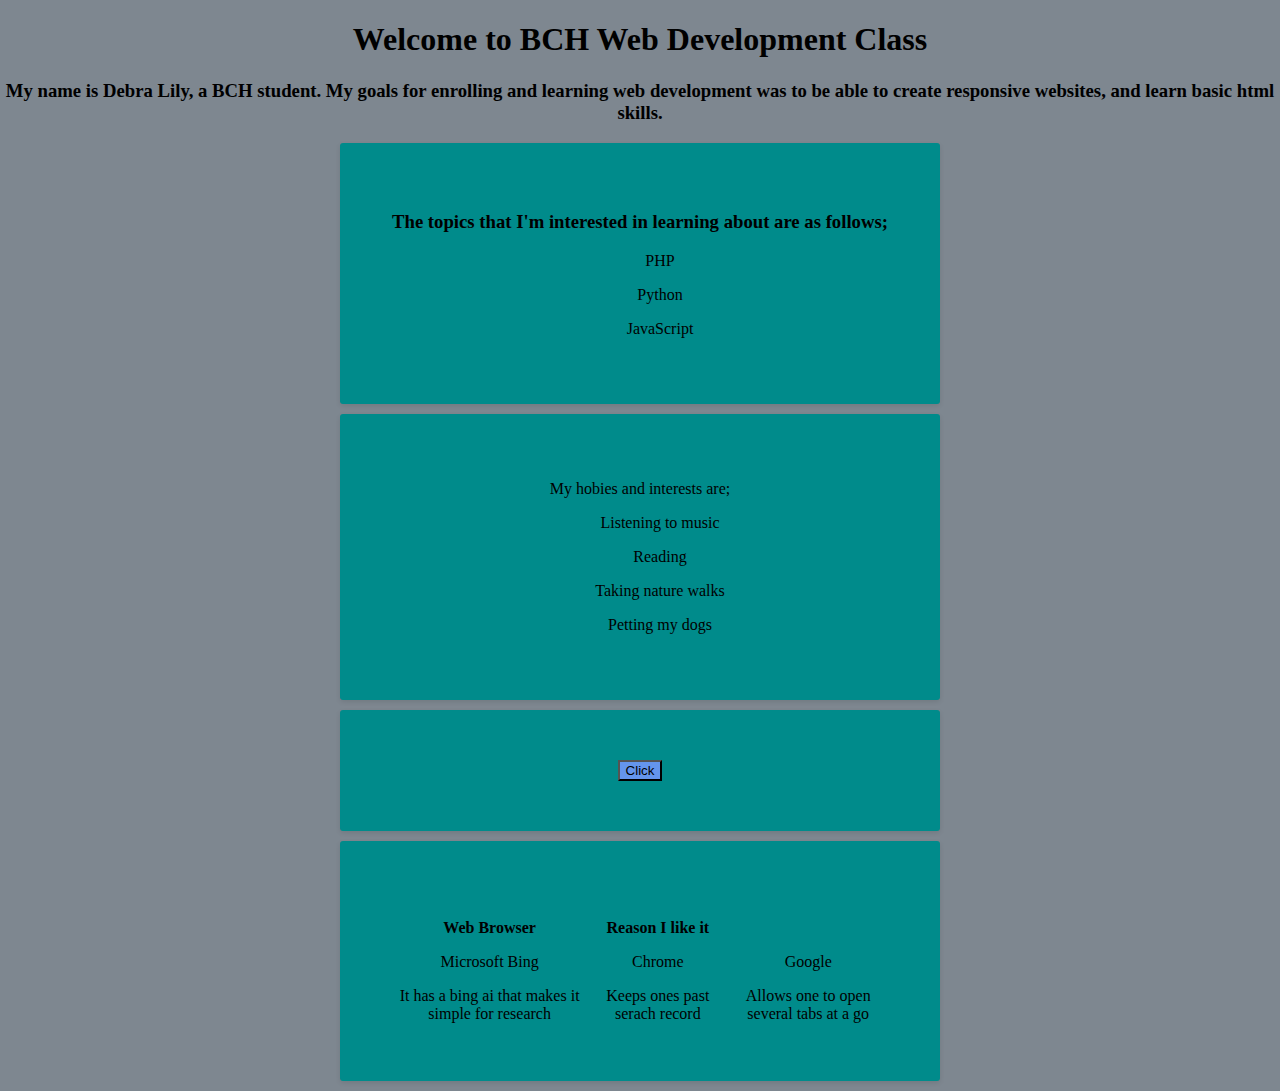
<file: index.html>
<!DOCTYPE html>
<html lang="en">
<head>
    <meta charset="UTF-8">
    <meta name="viewport" content="width=device-width, initial-scale=1.0">
    <title>BCH Feedback Website</title>
    <link rel="stylesheet" href="styles.css">
</head>
<body>
    <h1>Welcome to BCH Web Development Class</h1>
    <p><h3>My name is Debra Lily, a BCH student. My goals for enrolling and learning web development was to be able to create responsive websites, and learn basic html skills.</h3></p>

    <section id="interesting topics">
     <h3>The topics that I'm interested in learning about are as follows;</h3>
     <ul>PHP</ul>
     <ul>Python</ul>
     <ul>JavaScript</ul>
    </section>

    <section id="my hobies and interests">
     <p>My hobies and interests are;</p>
     <ul>Listening to music</ul>
     <ul>Reading</ul>
     <ul>Taking nature walks</ul>
     <ul>Petting my dogs</ul>
    </section>

    <section id="newtab">
     <a href="newtab.html">
      <button class="view">Click</button>
     </a>
    </section>
    
<section id="table">
    <table>
     <tr>
      <th>Web Browser</th>
      <th>Reason I like it</th>
     </tr>
     <tr>
        <td>Microsoft Bing</td>
        <td>Chrome</td>
        <td>Google</td>
     </tr>
      <td>It has a bing ai that makes it simple for research</td>
      <td>Keeps ones past serach record</td>
      <td>Allows one to open several tabs at a go</td>
    </table>
</section>

</body>
</html>
</file>
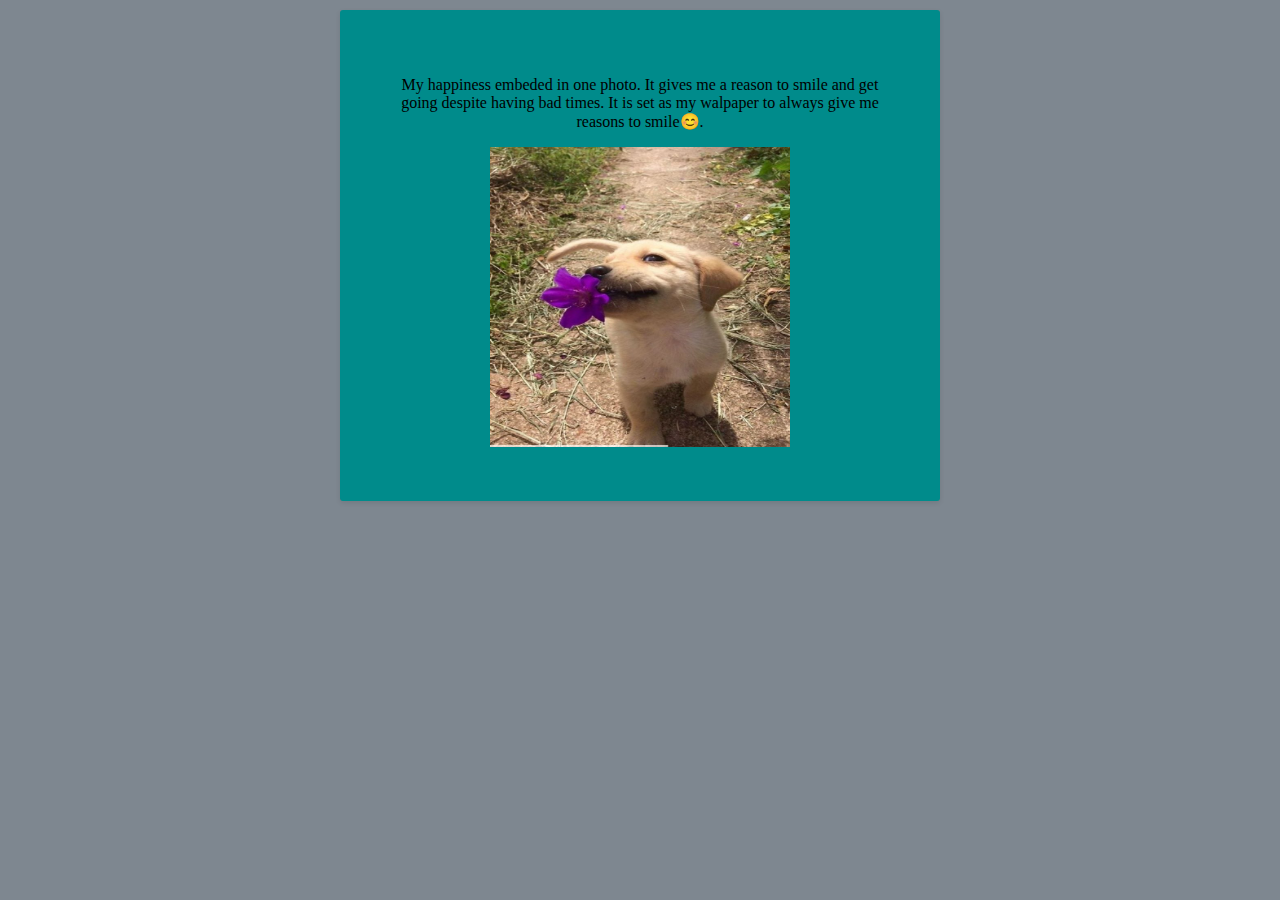
<file: newtab.html>
<!DOCTYPE html>
<html lang="en">
<head>
    <meta charset="UTF-8">
    <meta name="viewport" content="width=device-width, initial-scale=1.0">
    <title>newtab</title>
    <link rel="stylesheet" href="styles.css">
</head>
<body>
    <section>
      <p>My happiness embeded in one photo. It gives me a reason to smile and get going despite having bad times. It is set as my walpaper to always give me reasons to smile😊.</p>
      <img src="happiness.jpg" width="300" height="300" alt="happiness">
    </section>
</body>
</html>
</file>
<file: styles.css>
body{
    text-align: center;
    background-color: rgb(126, 135, 144);
    color: black;
    margin: 0%;
}
section {
    padding: 50px;
    margin: 10px auto;
    max-width: 500px;
    background-color: darkcyan;
    border-radius: 3px;
    box-shadow: 0 2px 5px rgba(0,0,0,0.1);
    align-items: center;
}
button{
    background-color: cornflowerblue;
    color: black;
}
button:hover{
    background-color: cornflowerblue ;
}
table{
    width: auto;
    border-collapse: collapse;
    margin-top: 20px;
}
th, td{
    border: 1px;
    padding: 8px;
    text-align: center;
}
</file>
